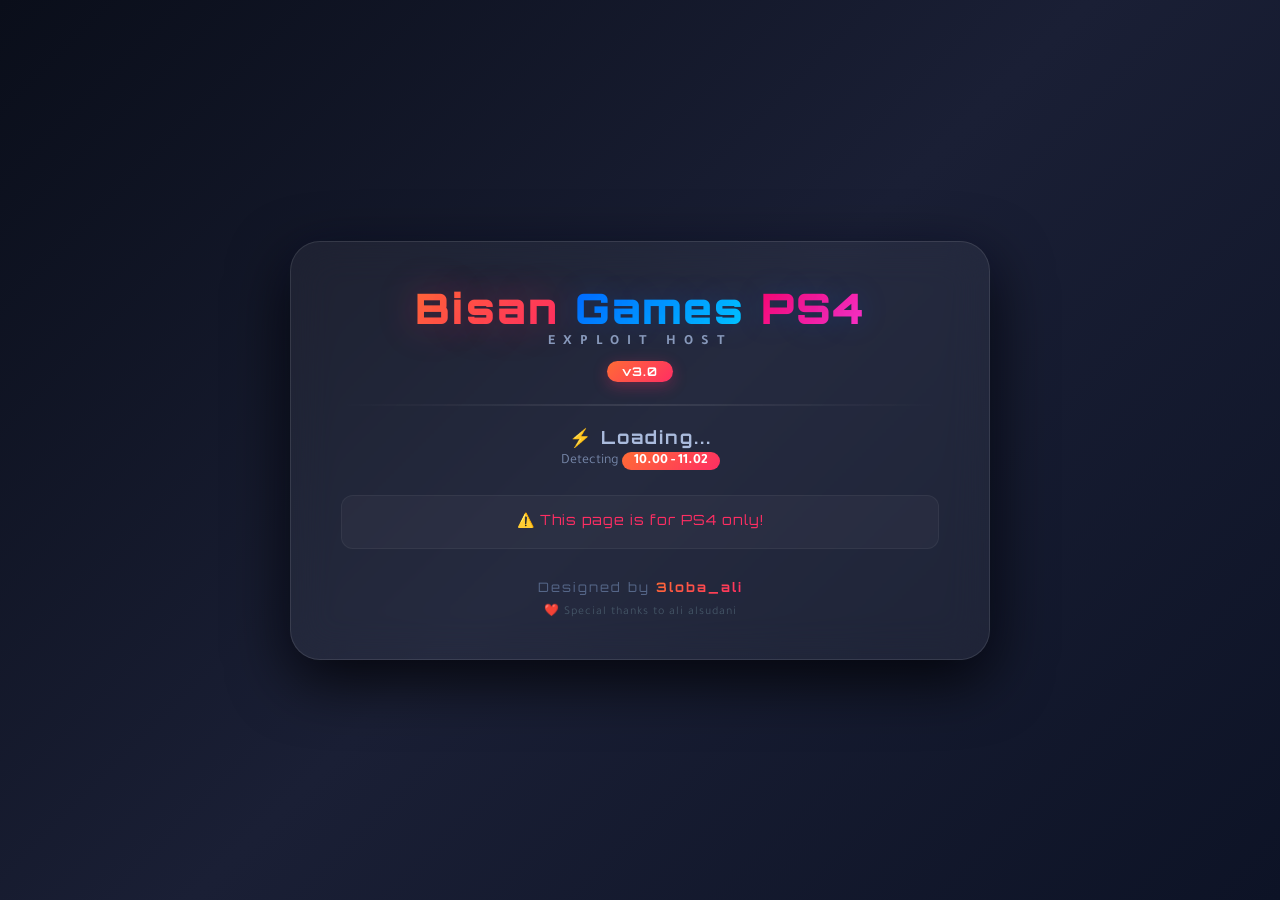
<file: index.html>
<!DOCTYPE html>
<html lang="ar">
<head>
    <meta charset="UTF-8">
    <meta name="viewport" content="width=device-width, initial-scale=1.0">
    <title>Bisan Games ps4 Exploit Host</title>
    <link rel="stylesheet" href="style.css">
</head>
<body>
    <div class="container">
        <header>
            <h1 class="main-title">
                <span class="highlight">Bisan</span> 
                <span class="games-text">Games</span> 
                <span class="ps4-text">PS4</span>
            </h1>
            <div class="subtitle">Exploit Host</div>
            <div class="version-badge">v3.0</div>
        </header>
        
        <hr class="separator">

        <div id="menu">
            <h2 class="fw-title">⚡ Loading...</h2>
            <p class="fw-range">Detecting <span class="range-highlight">10.00 - 11.02</span></p>
            
            <div class="status-bar">
                <span id="msgs" class="status-text loading">⏳ Starting...</span>
            </div>

            <footer>
                <p class="credit">Designed by <a href="#" class="credit-link">3loba_ali</a></p>
                <p class="thanks">❤️ Special thanks to ali alsudani</p>
            </footer>
        </div>
    </div>

    <script>
        var msgs = document.getElementById('msgs');

        function updateStatus(msg) {
            msgs.innerHTML = msg;
        }

        // التحقق من الجهاز والإصدار
        var uaFull = navigator.userAgent;
        var match = uaFull.match(/PlayStation 4[ /]([\d.]+)/i);
        var isPS4 = match !== null;
        var fwVersion = isPS4 ? match[1] : "Unknown";
        var fwNum = parseFloat(fwVersion);

        // بدء التشغيل التلقائي
        document.addEventListener("DOMContentLoaded", function() {
            if (!isPS4) {
                updateStatus('⚠️ This page is for PS4 only!');
                msgs.className = 'status-text error';
                return;
            }

            if (fwNum >= 10.00 && fwNum <= 11.02) {
                updateStatus('✅ Detected PS4 Firmware: ' + fwVersion);
                
                // الانتظار ثم الذهاب إلى run
                setTimeout(function() {
                    updateStatus('🚀 Loading exploit...');
                    window.location.replace('run/index.html');
                }, 1500);
            } else {
                updateStatus('❌ Unsupported Firmware: ' + fwVersion + ' (Requires 10.00-11.02)');
                msgs.className = 'status-text error';
            }
        });
    </script>
</body>
</html>
</file>
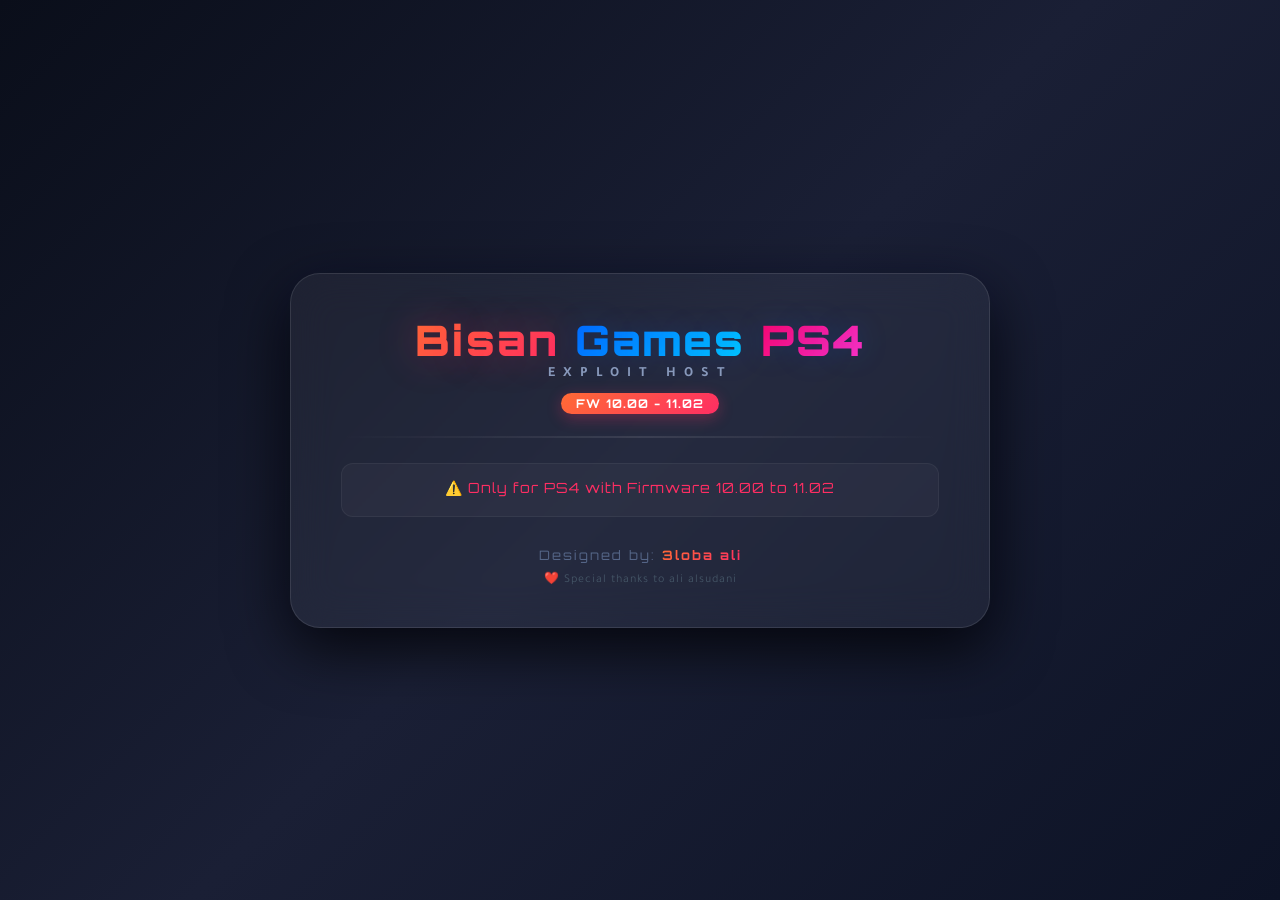
<file: run/index.html>
<!DOCTYPE html>
<html>
<head>
    <title>Bisan Games ps4 - Exploit Host 10.00-11.02</title>
    <link rel="stylesheet" href="../style.css">
</head>
<body>
    <div class="container">
        <h1 class="main-title">
            <span class="highlight">Bisan</span>
            <span class="games-text"> Games</span>
            <span class="ps4-text"> PS4</span>
        </h1>
        <div class="subtitle">Exploit Host</div>
        <div class="version-badge">FW 10.00 - 11.02</div>
        <hr class="separator">
        
        <div class="status-bar">
            <span id="msgs" class="status-text loading">⏳ Loading Exploit... Please Wait</span>
        </div>
        
        <footer>
            <p class="credit">Designed by: <a href="#" class="credit-link">3loba ali</a></p>
            <p class="thanks">❤️ Special thanks to ali alsudani</p>
        </footer>
    </div>

<script>
var uaFull = navigator.userAgent;
var match = uaFull.match(/PlayStation 4[ /]([\d.]+)/i);
var isPS4 = match !== null;
var fwVersion = isPS4 ? match[1] : "Unknown";
var fwNum = parseFloat(fwVersion);
var msgs = document.getElementById('msgs');

function updateStatus(msg, isError) {
    msgs.innerHTML = msg;
    msgs.className = isError ? 'status-text error' : 'status-text loading';
}

function onScriptError() {
    updateStatus('❌ Content not Found! - Clear Browser Data and Re-Install Cache ...', true);
}

if (!isPS4) {
    document.addEventListener("DOMContentLoaded", function() {
        updateStatus('⚠️ Only for PS4 with Firmware 10.00 to 11.02', true);
    });
} else {
    if (fwNum >= 10.00 && fwNum <= 11.02) {
        if (window.applicationCache && window.applicationCache.status == 0) {
            updateStatus('📦 Installing cache for first time...', false);
            setTimeout(function() {
                window.location.replace("cachecss.html");
            }, 1500);
        } else {
            document.addEventListener("DOMContentLoaded", function() {
                updateStatus('🔍 Detected Firmware: ' + fwVersion, false);
                
                setTimeout(function() {
                    updateStatus('🚀 Loading exploit...', false);
                    
                    var script = document.createElement('script');
                    script.src = "css/main.js";
                    script.onerror = onScriptError;
                    script.onload = function() {
                        setTimeout(function() {
                            if (typeof doJb !== 'undefined') {
                                updateStatus('🚀 Starting exploit...', false);
                                doJb();
                            } else {
                                updateStatus('⚠️ Exploit function not found. Try refreshing.', true);
                            }
                        }, 500);
                    };
                    document.head.appendChild(script);
                }, 1000);
            });
        }
    } else {
        document.addEventListener("DOMContentLoaded", function() {
            updateStatus('❌ Unsupported Firmware: ' + fwVersion + ' (Requires 10.00-11.02)', true);
        });
    }
}
</script>
</body>
</html>
</file>
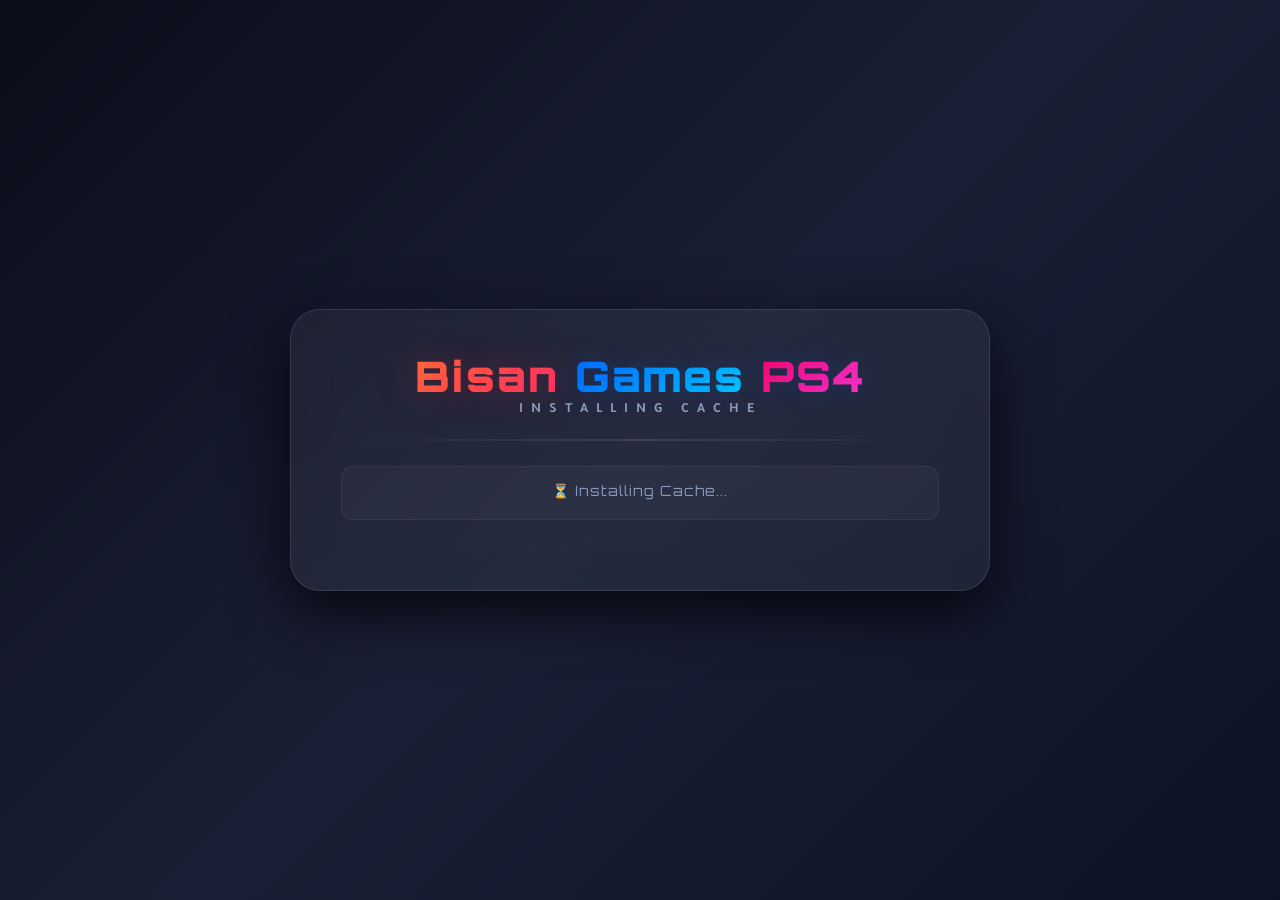
<file: run/cachecss.html>
<!DOCTYPE html>
<html manifest="css.manifest">
<head>
    <title>Bisan Games ps4 - Installing Cache</title>
    <link rel="stylesheet" href="../style.css">
</head>
<body>
    <div class="container">
        <h1 class="main-title">
            <span class="highlight">Bisan</span>
            <span class="games-text"> Games</span>
            <span class="ps4-text"> PS4</span>
        </h1>
        <div class="subtitle">Installing Cache</div>
        <hr class="separator">
        <div class="status-bar">
            <span id="msgs" class="status-text loading">⏳ Installing Cache...</span>
        </div>
    </div>

<script>
history.replaceState(null, null, 'index.html');

function DLProgress(e) {
    var Percent = Math.round(e.loaded / e.total * 100);
    window.msgs.innerHTML = '📦 Installing Cache: ' + Percent + '%';
}

function DisplayCacheProgress() {
    window.msgs.innerHTML = '✅ Cache Installed Successfully ✔';
    window.msgs.className = 'status-text';
    setTimeout(function() {
        window.msgs.innerHTML = '🔄 Close and Re-Open Browser...';
    }, 1500);
}

window.applicationCache.addEventListener("progress", DLProgress, false);
window.applicationCache.oncached = function(e) { DisplayCacheProgress(); };
window.applicationCache.onupdateready = function(e) { DisplayCacheProgress(); };
window.applicationCache.onerror = function(e) {
    window.msgs.innerHTML = '❌ Cache Error! Clear and Re-Open...';
    window.msgs.className = 'status-text error';
};
</script>
</body>
</html>
</file>
<file: style.css>
@import url('https://fonts.googleapis.com/css2?family=Orbitron:wght@400;700;900&family=Tajawal:wght@400;700&display=swap');

* {
    margin: 0;
    padding: 0;
    box-sizing: border-box;
}

html {
    background: linear-gradient(135deg, #0a0e1a 0%, #1a1f35 50%, #0d1326 100%);
    background-attachment: fixed;
    min-height: 100vh;
    color: white;
    text-align: center;
    font-family: 'Tajawal', sans-serif;
}

body {
    display: flex;
    justify-content: center;
    align-items: center;
    min-height: 100vh;
    padding: 20px;
}

.container {
    background: rgba(255, 255, 255, 0.05);
    backdrop-filter: blur(20px);
    -webkit-backdrop-filter: blur(20px);
    border: 1px solid rgba(255, 255, 255, 0.1);
    border-radius: 30px;
    padding: 40px 50px;
    max-width: 700px;
    width: 100%;
    box-shadow: 0 20px 60px rgba(0, 0, 0, 0.8), 0 0 40px rgba(0, 100, 255, 0.05);
    transition: all 0.3s ease;
}

.container:hover {
    border-color: rgba(100, 150, 255, 0.3);
    box-shadow: 0 25px 70px rgba(0, 0, 0, 0.9), 0 0 60px rgba(0, 100, 255, 0.1);
}

header {
    margin-bottom: 20px;
}

.main-title {
    font-family: 'Orbitron', sans-serif;
    font-size: 42px;
    font-weight: 900;
    text-shadow: 0 0 30px rgba(0, 100, 255, 0.2);
    letter-spacing: 2px;
    margin-bottom: 5px;
}

.highlight {
    background: linear-gradient(135deg, #ff6b35, #ff2e63);
    -webkit-background-clip: text;
    -webkit-text-fill-color: transparent;
    background-clip: text;
    text-shadow: 0 0 40px rgba(255, 46, 99, 0.3);
}

.games-text {
    background: linear-gradient(135deg, #0066ff, #00ccff);
    -webkit-background-clip: text;
    -webkit-text-fill-color: transparent;
    background-clip: text;
}

.ps4-text {
    background: linear-gradient(135deg, #ff0066, #ff33cc);
    -webkit-background-clip: text;
    -webkit-text-fill-color: transparent;
    background-clip: text;
}

.subtitle {
    font-size: 14px;
    font-weight: 700;
    color: #8899bb;
    letter-spacing: 8px;
    text-transform: uppercase;
    margin-top: -5px;
}

.version-badge {
    display: inline-block;
    background: linear-gradient(135deg, #ff6b35, #ff2e63);
    color: white;
    font-family: 'Orbitron', sans-serif;
    font-size: 12px;
    font-weight: 700;
    padding: 3px 15px;
    border-radius: 20px;
    margin-top: 10px;
    letter-spacing: 1px;
    box-shadow: 0 4px 15px rgba(255, 46, 99, 0.3);
}

.separator {
    border: none;
    height: 2px;
    background: linear-gradient(90deg, transparent, rgba(255, 255, 255, 0.1), transparent);
    margin: 20px 0;
}

#menu {
    display: block;
}

.fw-title {
    font-family: 'Orbitron', sans-serif;
    font-size: 18px;
    font-weight: 700;
    color: #aabbdd;
    letter-spacing: 2px;
    margin-bottom: 5px;
}

.fw-range {
    font-size: 14px;
    color: #7788aa;
    margin-bottom: 25px;
}

.range-highlight {
    background: linear-gradient(135deg, #ff6b35, #ff2e63);
    padding: 2px 12px;
    border-radius: 12px;
    color: white;
    font-weight: 700;
}

.btn {
    display: inline-flex;
    align-items: center;
    justify-content: center;
    gap: 12px;
    background: linear-gradient(135deg, #003263, #004a8f);
    color: white;
    width: 100%;
    max-width: 400px;
    height: 56px;
    padding: 0 25px;
    font-family: 'Orbitron', sans-serif;
    font-size: 16px;
    font-weight: 700;
    border: none;
    border-radius: 16px;
    cursor: pointer;
    transition: all 0.3s ease;
    position: relative;
    overflow: hidden;
    letter-spacing: 1px;
    text-transform: uppercase;
}

.btn::before {
    content: '';
    position: absolute;
    top: 0;
    left: -100%;
    width: 100%;
    height: 100%;
    background: linear-gradient(90deg, transparent, rgba(255, 255, 255, 0.1), transparent);
    transition: all 0.5s ease;
}

.btn:hover::before {
    left: 100%;
}

.btn:hover {
    transform: translateY(-2px) scale(1.02);
    box-shadow: 0 10px 30px rgba(0, 74, 143, 0.4);
}

.btn:active {
    transform: translateY(0px) scale(0.98);
}

.btn-primary {
    background: linear-gradient(135deg, #ff2e63, #ff6b35);
    box-shadow: 0 8px 25px rgba(255, 46, 99, 0.3);
}

.btn-primary:hover {
    background: linear-gradient(135deg, #ff1a4f, #ff5520);
    box-shadow: 0 12px 35px rgba(255, 46, 99, 0.5);
}

.btn-icon {
    font-size: 20px;
}

.status-bar {
    margin: 25px 0 30px;
    padding: 15px;
    background: rgba(255, 255, 255, 0.03);
    border-radius: 12px;
    border: 1px solid rgba(255, 255, 255, 0.05);
}

.status-text {
    font-family: 'Orbitron', sans-serif;
    font-size: 14px;
    font-weight: 400;
    color: #8899bb;
    letter-spacing: 1px;
    transition: all 0.3s ease;
}

.status-text.loading {
    animation: pulse 1.5s ease-in-out infinite;
}

.status-text.error {
    color: #ff2e63;
}

@keyframes pulse {
    0%, 100% { opacity: 1; }
    50% { opacity: 0.5; }
}

footer {
    margin-top: 20px;
}

.credit {
    font-family: 'Orbitron', sans-serif;
    font-size: 13px;
    color: #556688;
    letter-spacing: 2px;
}

.credit-link {
    background: linear-gradient(135deg, #ff6b35, #ff2e63);
    -webkit-background-clip: text;
    -webkit-text-fill-color: transparent;
    background-clip: text;
    font-weight: 700;
    text-decoration: none;
    transition: all 0.3s ease;
}

.credit-link:hover {
    text-shadow: 0 0 30px rgba(255, 46, 99, 0.4);
}

.thanks {
    font-size: 12px;
    color: #445566;
    margin-top: 8px;
    letter-spacing: 1px;
}

@media (max-width: 600px) {
    .container {
        padding: 25px 20px;
        border-radius: 20px;
    }
    
    .main-title {
        font-size: 28px;
    }
    
    .subtitle {
        font-size: 11px;
        letter-spacing: 5px;
    }
    
    .btn {
        font-size: 13px;
        height: 50px;
        padding: 0 15px;
    }
    
    .fw-title {
        font-size: 15px;
    }
    
    .status-text {
        font-size: 12px;
    }
}

@media (max-width: 400px) {
    .main-title {
        font-size: 22px;
    }
    
    .btn {
        font-size: 11px;
        height: 44px;
        gap: 8px;
    }
    
    .btn-icon {
        font-size: 16px;
    }
}
</file>
